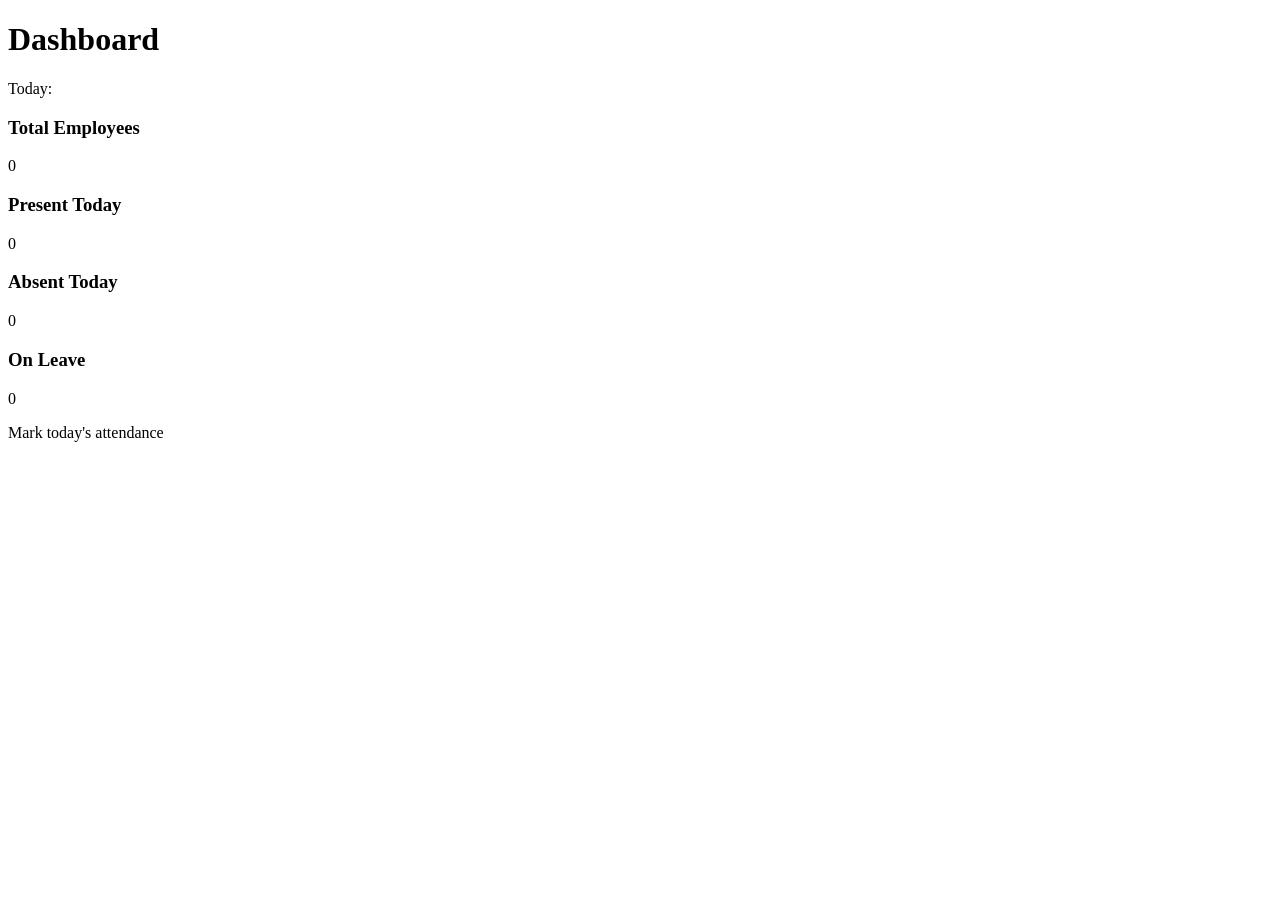
<file: attendance-system/src/main/resources/templates/index.html>
<!DOCTYPE html>
<html xmlns:th="http://www.thymeleaf.org">
<head th:replace="~{fragments/layout :: head('Dashboard')}"></head>
<body>
<nav th:replace="~{fragments/layout :: nav}"></nav>
<main class="container">
    <h1>Dashboard</h1>
    <p class="muted">Today: <span th:text="${#temporals.format(today, 'EEEE, dd MMM yyyy')}"></span></p>
    <div class="cards">
        <div class="card"><h3>Total Employees</h3><p class="big" th:text="${totalEmployees}">0</p></div>
        <div class="card green"><h3>Present Today</h3><p class="big" th:text="${present}">0</p></div>
        <div class="card red"><h3>Absent Today</h3><p class="big" th:text="${absent}">0</p></div>
        <div class="card amber"><h3>On Leave</h3><p class="big" th:text="${leave}">0</p></div>
    </div>
    <a class="btn" th:href="@{/attendance/mark}">Mark today's attendance</a>
</main>
</body>
</html>
</file>
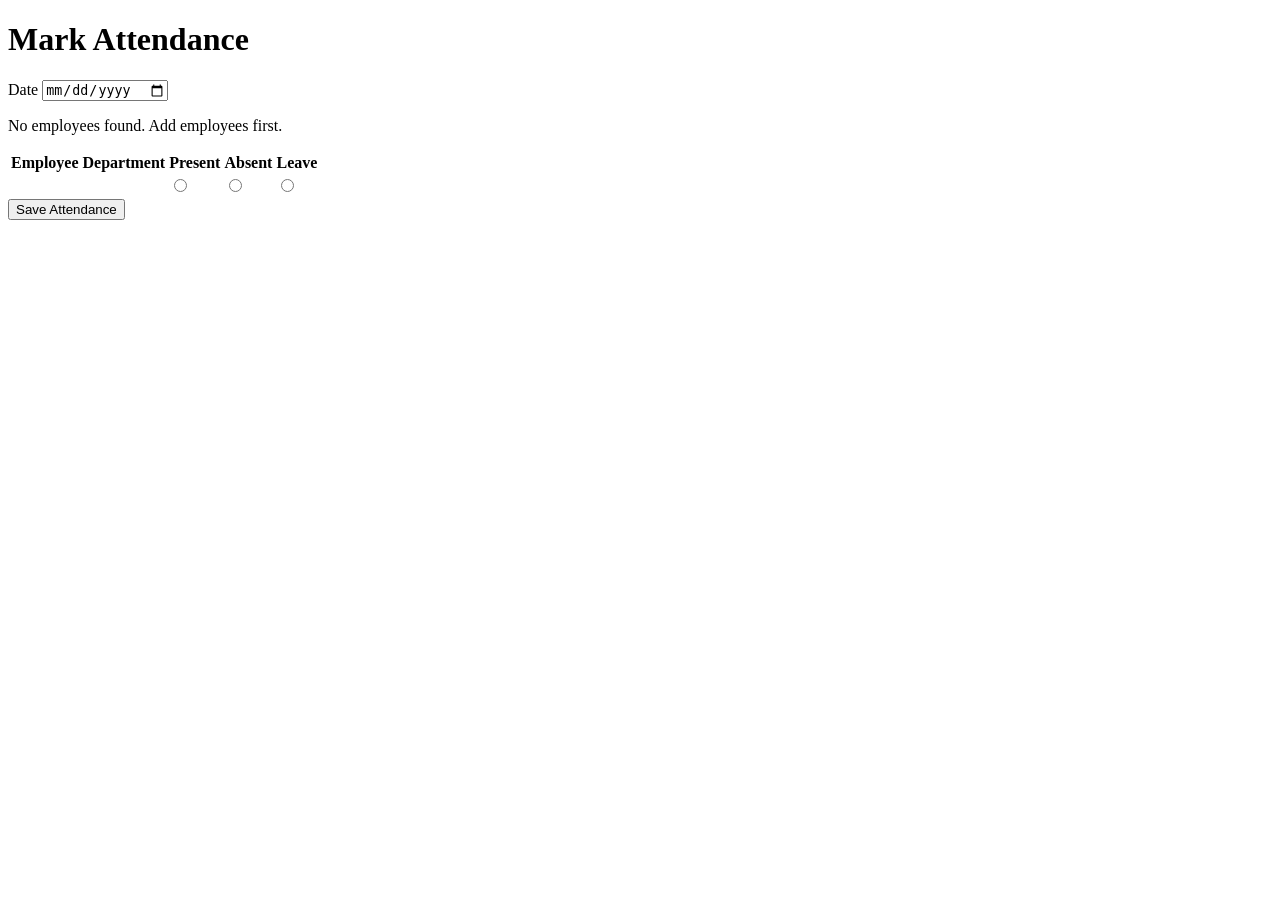
<file: attendance-system/src/main/resources/templates/attendance/mark.html>
<!DOCTYPE html>
<html xmlns:th="http://www.thymeleaf.org">
<head th:replace="~{fragments/layout :: head('Mark Attendance')}"></head>
<body>
<nav th:replace="~{fragments/layout :: nav}"></nav>
<main class="container">
    <h1>Mark Attendance</h1>
    <div class="flash" th:if="${message}" th:text="${message}"></div>

    <form th:action="@{/attendance/mark}" method="get" class="inline-form">
        <label>Date <input type="date" name="date" th:value="${date}" onchange="this.form.submit()"></label>
    </form>

    <p th:if="${#lists.isEmpty(employees)}" class="muted">
        No employees found. <a th:href="@{/employees/new}">Add employees</a> first.
    </p>

    <form th:action="@{/attendance/mark}" method="post" th:unless="${#lists.isEmpty(employees)}">
        <input type="hidden" name="date" th:value="${date}">
        <table>
            <thead><tr><th>Employee</th><th>Department</th><th>Present</th><th>Absent</th><th>Leave</th></tr></thead>
            <tbody>
            <tr th:each="e : ${employees}">
                <td th:text="${e.name}"></td>
                <td th:text="${e.department}"></td>
                <td><input type="radio" th:name="'status_' + ${e.id}" value="PRESENT" th:checked="${statusMap.get(e.id) == 'PRESENT'}"></td>
                <td><input type="radio" th:name="'status_' + ${e.id}" value="ABSENT"  th:checked="${statusMap.get(e.id) == 'ABSENT'}"></td>
                <td><input type="radio" th:name="'status_' + ${e.id}" value="LEAVE"   th:checked="${statusMap.get(e.id) == 'LEAVE'}"></td>
            </tr>
            </tbody>
        </table>
        <button class="btn" type="submit">Save Attendance</button>
    </form>
</main>
</body>
</html>
</file>
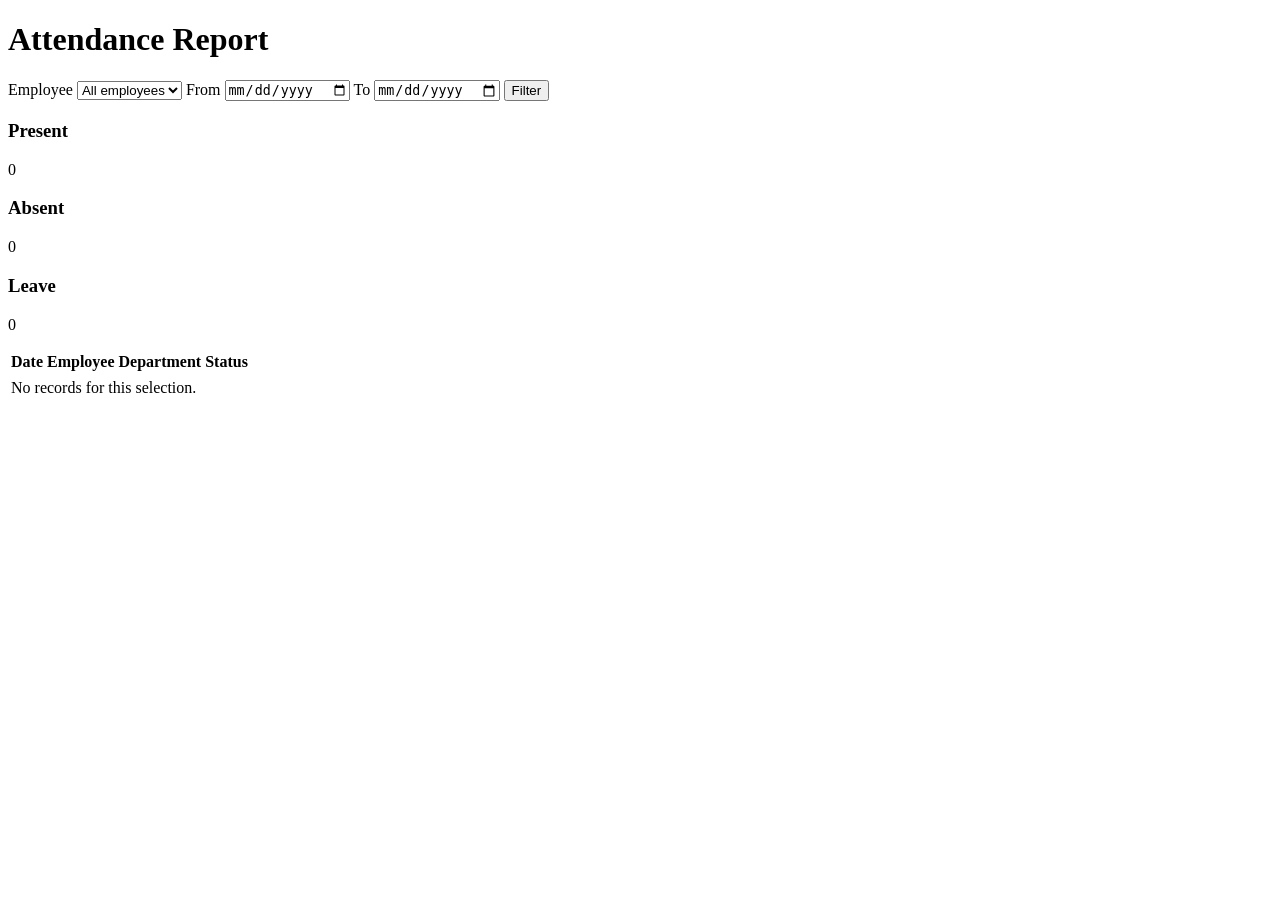
<file: attendance-system/src/main/resources/templates/attendance/report.html>
<!DOCTYPE html>
<html xmlns:th="http://www.thymeleaf.org">
<head th:replace="~{fragments/layout :: head('Reports')}"></head>
<body>
<nav th:replace="~{fragments/layout :: nav}"></nav>
<main class="container">
    <h1>Attendance Report</h1>
    <form th:action="@{/attendance/report}" method="get" class="inline-form">
        <label>Employee
            <select name="employeeId">
                <option value="">All employees</option>
                <option th:each="e : ${employees}" th:value="${e.id}" th:text="${e.name}"
                        th:selected="${e.id == employeeId}"></option>
            </select>
        </label>
        <label>From <input type="date" name="from" th:value="${from}"></label>
        <label>To <input type="date" name="to" th:value="${to}"></label>
        <button class="btn" type="submit">Filter</button>
    </form>

    <div class="cards">
        <div class="card green"><h3>Present</h3><p class="big" th:text="${presentCount}">0</p></div>
        <div class="card red"><h3>Absent</h3><p class="big" th:text="${absentCount}">0</p></div>
        <div class="card amber"><h3>Leave</h3><p class="big" th:text="${leaveCount}">0</p></div>
    </div>

    <table>
        <thead><tr><th>Date</th><th>Employee</th><th>Department</th><th>Status</th></tr></thead>
        <tbody>
        <tr th:each="a : ${records}">
            <td th:text="${a.date}"></td>
            <td th:text="${a.employee.name}"></td>
            <td th:text="${a.employee.department}"></td>
            <td><span class="badge" th:classappend="${a.status.name().toLowerCase()}" th:text="${a.status}"></span></td>
        </tr>
        <tr th:if="${#lists.isEmpty(records)}"><td colspan="4" class="muted">No records for this selection.</td></tr>
        </tbody>
    </table>
</main>
</body>
</html>
</file>
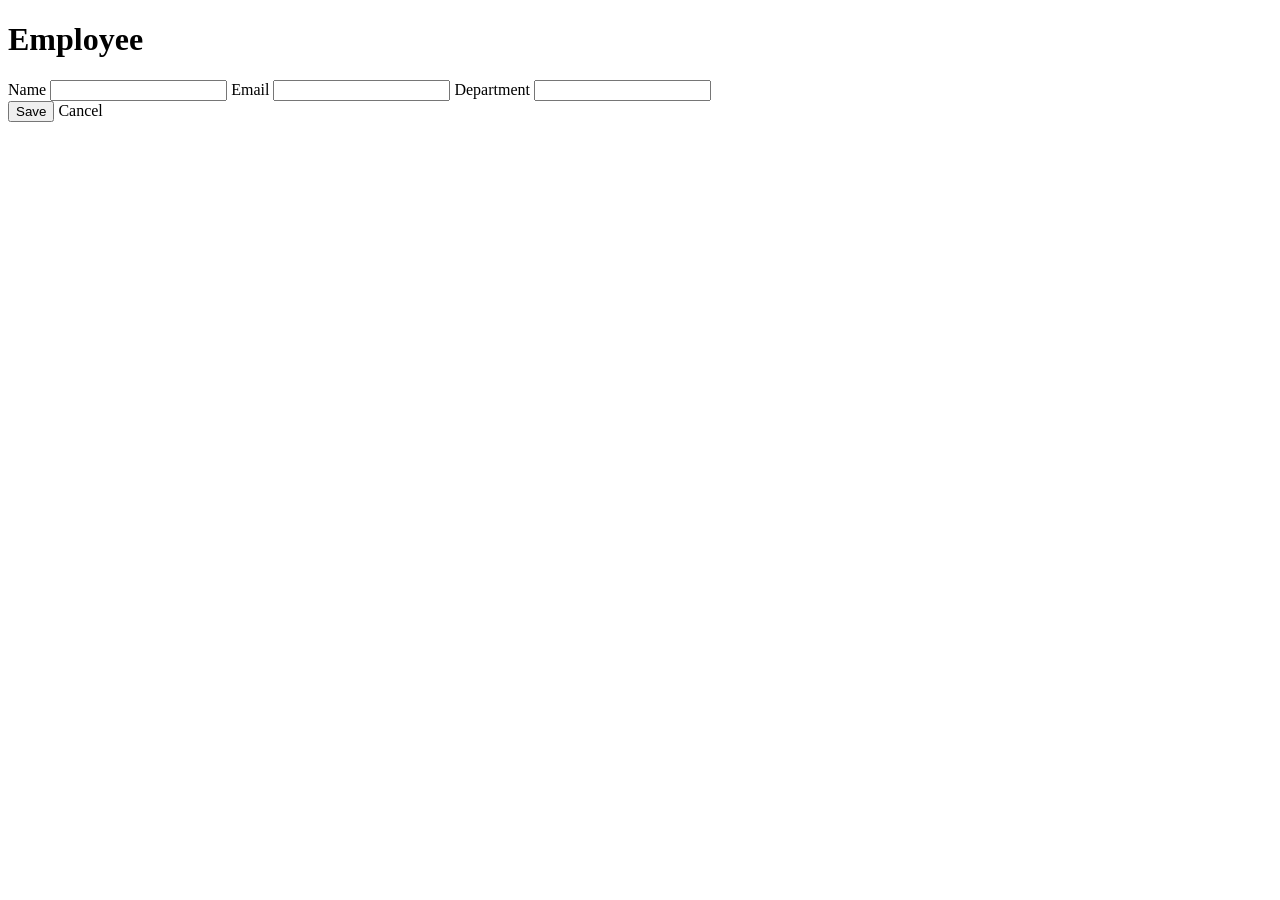
<file: attendance-system/src/main/resources/templates/employees/form.html>
<!DOCTYPE html>
<html xmlns:th="http://www.thymeleaf.org">
<head th:replace="~{fragments/layout :: head('Employee')}"></head>
<body>
<nav th:replace="~{fragments/layout :: nav}"></nav>
<main class="container narrow">
    <h1 th:text="${employee.id == null} ? 'Add Employee' : 'Edit Employee'">Employee</h1>
    <form th:action="@{/employees}" th:object="${employee}" method="post" class="form">
        <input type="hidden" th:field="*{id}">
        <label>Name
            <input type="text" th:field="*{name}">
            <span class="error" th:if="${#fields.hasErrors('name')}" th:errors="*{name}"></span>
        </label>
        <label>Email
            <input type="text" th:field="*{email}">
            <span class="error" th:if="${#fields.hasErrors('email')}" th:errors="*{email}"></span>
        </label>
        <label>Department
            <input type="text" th:field="*{department}">
            <span class="error" th:if="${#fields.hasErrors('department')}" th:errors="*{department}"></span>
        </label>
        <div>
            <button class="btn" type="submit">Save</button>
            <a class="btn secondary" th:href="@{/employees}">Cancel</a>
        </div>
    </form>
</main>
</body>
</html>
</file>
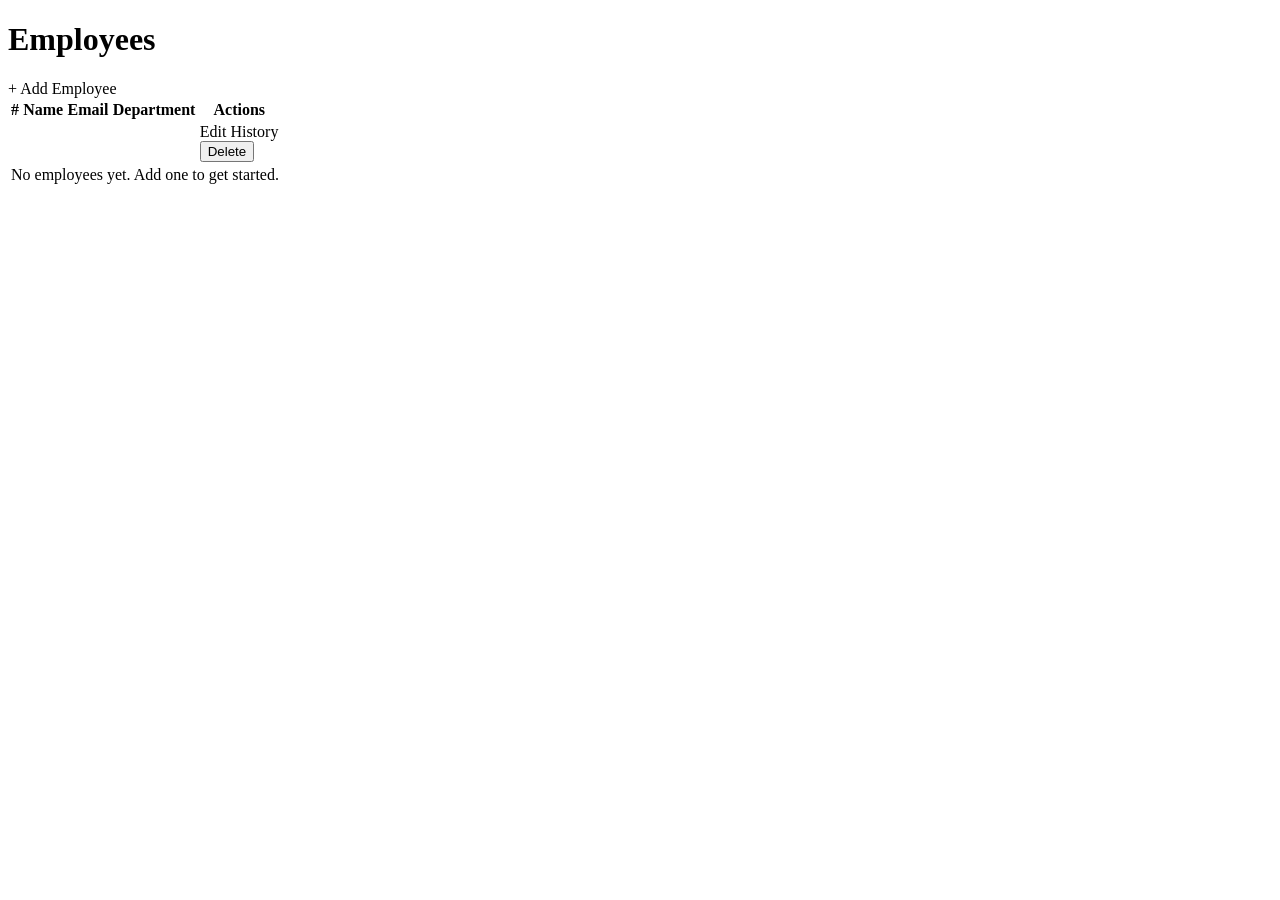
<file: attendance-system/src/main/resources/templates/employees/list.html>
<!DOCTYPE html>
<html xmlns:th="http://www.thymeleaf.org">
<head th:replace="~{fragments/layout :: head('Employees')}"></head>
<body>
<nav th:replace="~{fragments/layout :: nav}"></nav>
<main class="container">
    <div class="row">
        <h1>Employees</h1>
        <a class="btn" th:href="@{/employees/new}">+ Add Employee</a>
    </div>
    <div class="flash" th:if="${message}" th:text="${message}"></div>
    <table>
        <thead><tr><th>#</th><th>Name</th><th>Email</th><th>Department</th><th>Actions</th></tr></thead>
        <tbody>
        <tr th:each="e : ${employees}">
            <td th:text="${e.id}"></td>
            <td th:text="${e.name}"></td>
            <td th:text="${e.email}"></td>
            <td th:text="${e.department}"></td>
            <td class="actions">
                <a class="btn small" th:href="@{/employees/{id}/edit(id=${e.id})}">Edit</a>
                <a class="btn small secondary" th:href="@{/attendance/report(employeeId=${e.id})}">History</a>
                <form th:action="@{/employees/{id}/delete(id=${e.id})}" method="post"
                      onsubmit="return confirm('Delete this employee and all their attendance records?');">
                    <button class="btn small danger" type="submit">Delete</button>
                </form>
            </td>
        </tr>
        <tr th:if="${#lists.isEmpty(employees)}"><td colspan="5" class="muted">No employees yet. Add one to get started.</td></tr>
        </tbody>
    </table>
</main>
</body>
</html>
</file>
